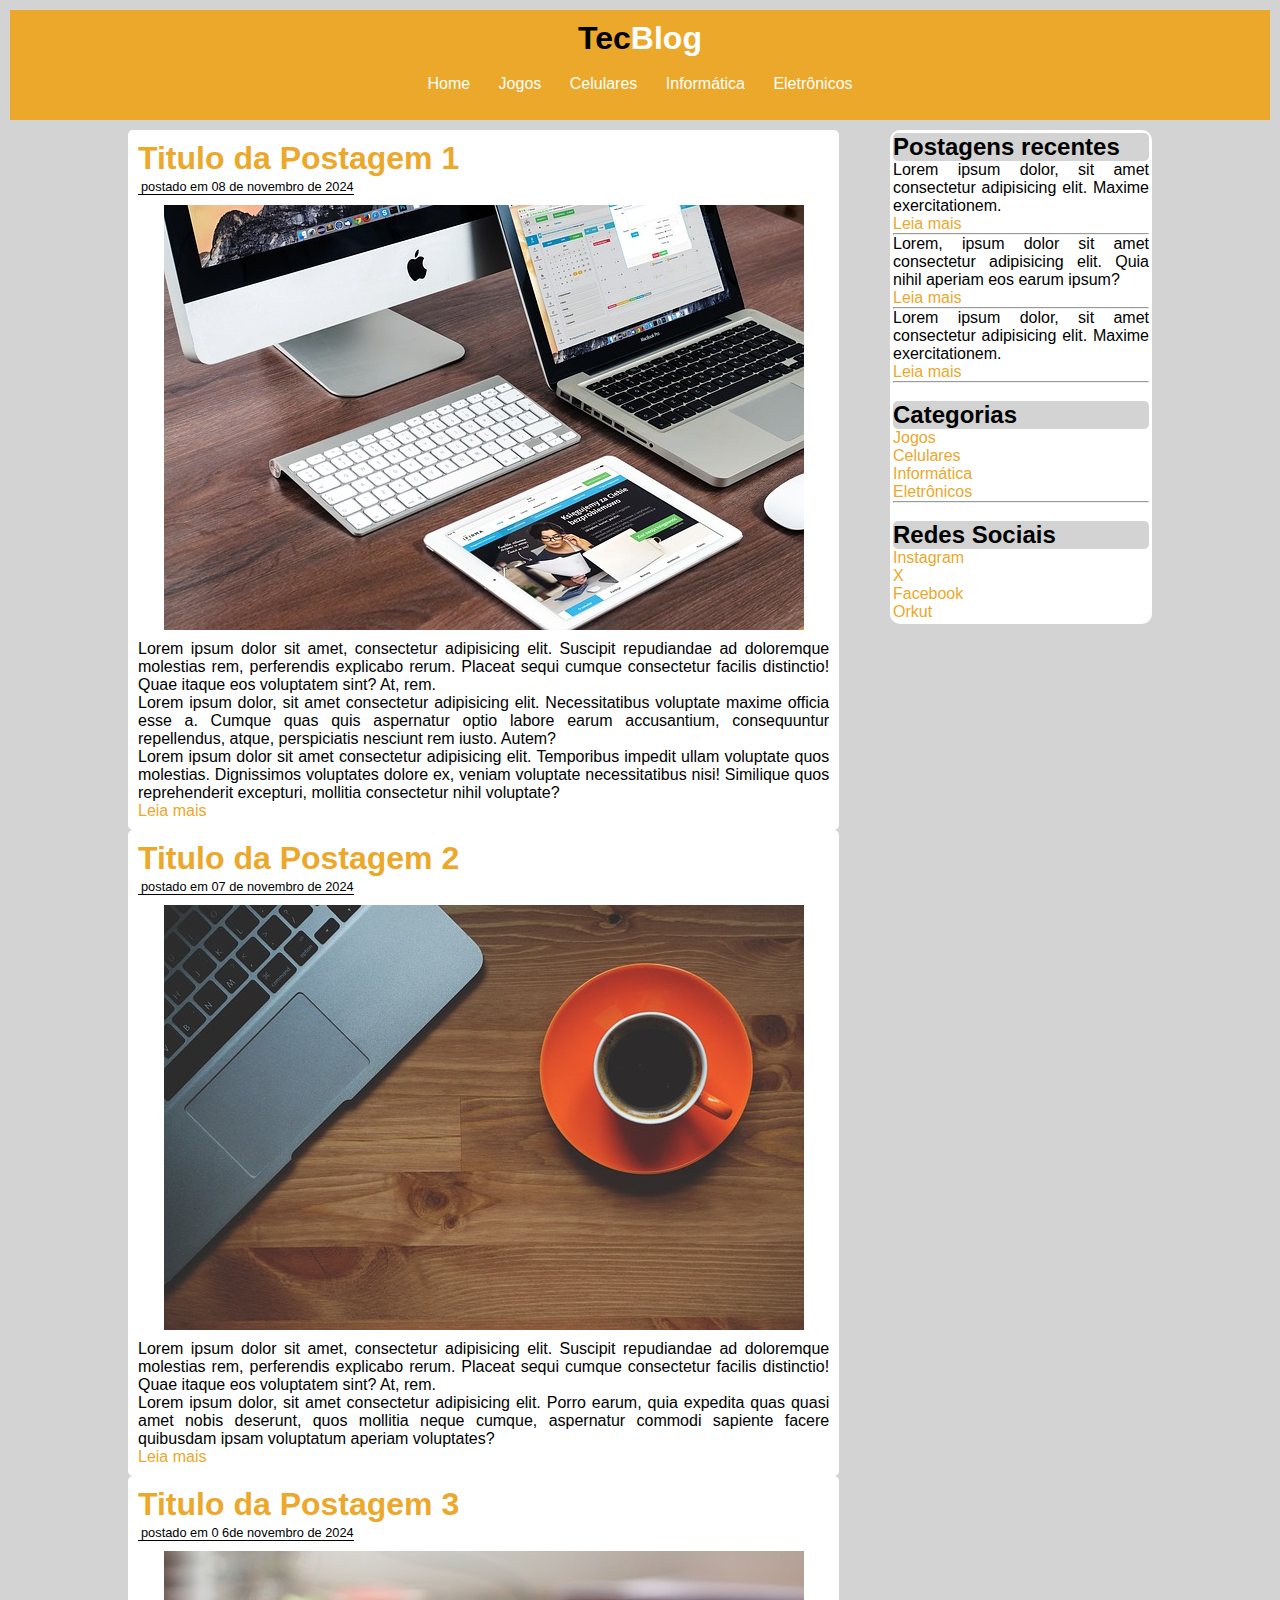
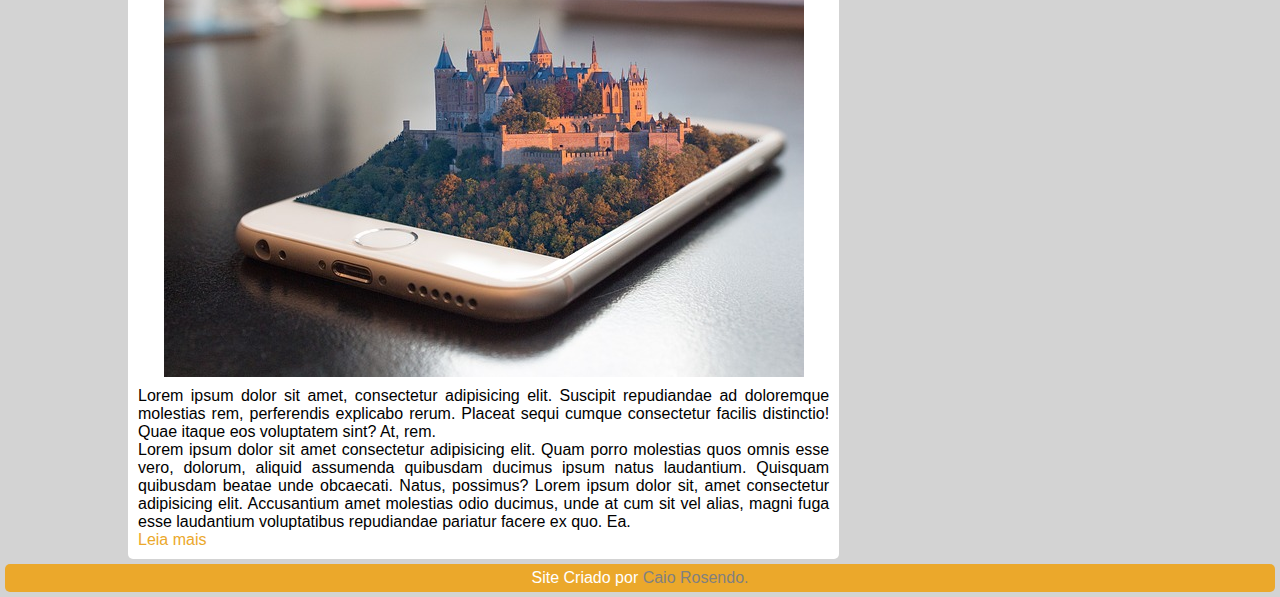
<file: aula55/index.html>
<!DOCTYPE html>
<html lang="en">
<head>
    <meta charset="UTF-8">
    <meta name="viewport" content="width=device-width, initial-scale=1.0">
    <title>Tecblog</title>
    <link rel="stylesheet" href="estilo.css">
</head>
<body>
    <header>
        <h1>Tec<span>Blog</span></h1>
        <br>
        <menu>
            <a href="#">Home</a>
            <a href="#">Jogos</a>
            <a href="#">Celulares</a>
            <a href="#">Informática</a>
            <a href="#">Eletrônicos</a>
        </menu>
    </header>
    <main>
        <div class="post">
            <h1>Titulo da Postagem 1</h1>
            <span class="data">postado em 08 de novembro de 2024</span>
            <img src="imagens/imagem2.jpg" alt="eletronicos">
            <p>Lorem ipsum dolor sit amet, consectetur adipisicing elit. Suscipit repudiandae ad doloremque molestias rem, perferendis explicabo rerum. Placeat sequi cumque consectetur facilis distinctio! Quae itaque eos voluptatem sint? At, rem.</p>
            <p>Lorem ipsum dolor, sit amet consectetur adipisicing elit. Necessitatibus voluptate maxime officia esse a. Cumque quas quis aspernatur optio labore earum accusantium, consequuntur repellendus, atque, perspiciatis nesciunt rem iusto. Autem?</p>
            <p>Lorem ipsum dolor sit amet consectetur adipisicing elit. Temporibus impedit ullam voluptate quos molestias. Dignissimos voluptates dolore ex, veniam voluptate necessitatibus nisi! Similique quos reprehenderit excepturi, mollitia consectetur nihil voluptate?</p>
            <a href="#">Leia mais</a>
        </div>

        <div id="direita">
            <div>
                <h2>Postagens recentes</h2>
                <p>Lorem ipsum dolor, sit amet consectetur adipisicing elit. Maxime exercitationem.</p>
                <a href="#">Leia mais</a>
                <hr>
                <p>Lorem, ipsum dolor sit amet consectetur adipisicing elit. Quia nihil aperiam eos earum ipsum?</p>
                <a href="#">Leia mais</a>
                <hr>
                <p>Lorem ipsum dolor, sit amet consectetur adipisicing elit. Maxime exercitationem.</p>
                <a href="#">Leia mais</a>
                <hr>
            </div>
            <br>
            <div>
                <h2>Categorias</h2>
                <menu>
                    <a href="#">Jogos</a><br>
                    <a href="#">Celulares</a><br>
                    <a href="#">Informática</a><br>
                    <a href="#">Eletrônicos</a><br>
                </menu>
            </div>
            <hr> <br>
            <div>
                <h2>Redes Sociais</h2>
                <a href="#">Instagram</a><br>
                <a href="#">X</a><br>
                <a href="#">Facebook</a><br>
                <a href="#">Orkut</a><br>
            </div>
        </div>     
        <div style="clear: left"></div>

        <div class="post">
            <h1>Titulo da Postagem 2</h1>
            <span class="data">postado em 07 de novembro de 2024</span>
            <img src="imagens/imagem1.jpg" alt="eletronicos">
            <p>Lorem ipsum dolor sit amet, consectetur adipisicing elit. Suscipit repudiandae ad doloremque molestias rem, perferendis explicabo rerum. Placeat sequi cumque consectetur facilis distinctio! Quae itaque eos voluptatem sint? At, rem.</p>
            <p>Lorem ipsum dolor, sit amet consectetur adipisicing elit. Porro earum, quia expedita quas quasi amet nobis deserunt, quos mollitia neque cumque, aspernatur commodi sapiente facere quibusdam ipsam voluptatum aperiam voluptates?</p>
            <a href="#">Leia mais</a>
            <br>
        </div>
        <div class="post">
            <h1>Titulo da Postagem 3</h1>
            <span class="data">postado em 0 6de novembro de 2024</span>
            <img src="imagens/imagem3.jpg" alt="eletronicos">
            <p>Lorem ipsum dolor sit amet, consectetur adipisicing elit. Suscipit repudiandae ad doloremque molestias rem, perferendis explicabo rerum. Placeat sequi cumque consectetur facilis distinctio! Quae itaque eos voluptatem sint? At, rem.</p>
            <p>Lorem ipsum dolor sit amet consectetur adipisicing elit. Quam porro molestias quos omnis esse vero, dolorum, aliquid assumenda quibusdam ducimus ipsum natus laudantium. Quisquam quibusdam beatae unde obcaecati. Natus, possimus? Lorem ipsum dolor sit, amet consectetur adipisicing elit. Accusantium amet molestias odio ducimus, unde at cum sit vel alias, magni fuga esse laudantium voluptatibus repudiandae pariatur facere ex quo. Ea.</p>
            <a href="#">Leia mais</a>
        </div>
     </div>
    
    </main>

    <div style="clear: both;"></div>
    <footer>
        
        Site Criado por <a href="https://github.com/caiorosendo" target="_blank">Caio Rosendo.</a>
    </footer>
</body>
</html>
</file>
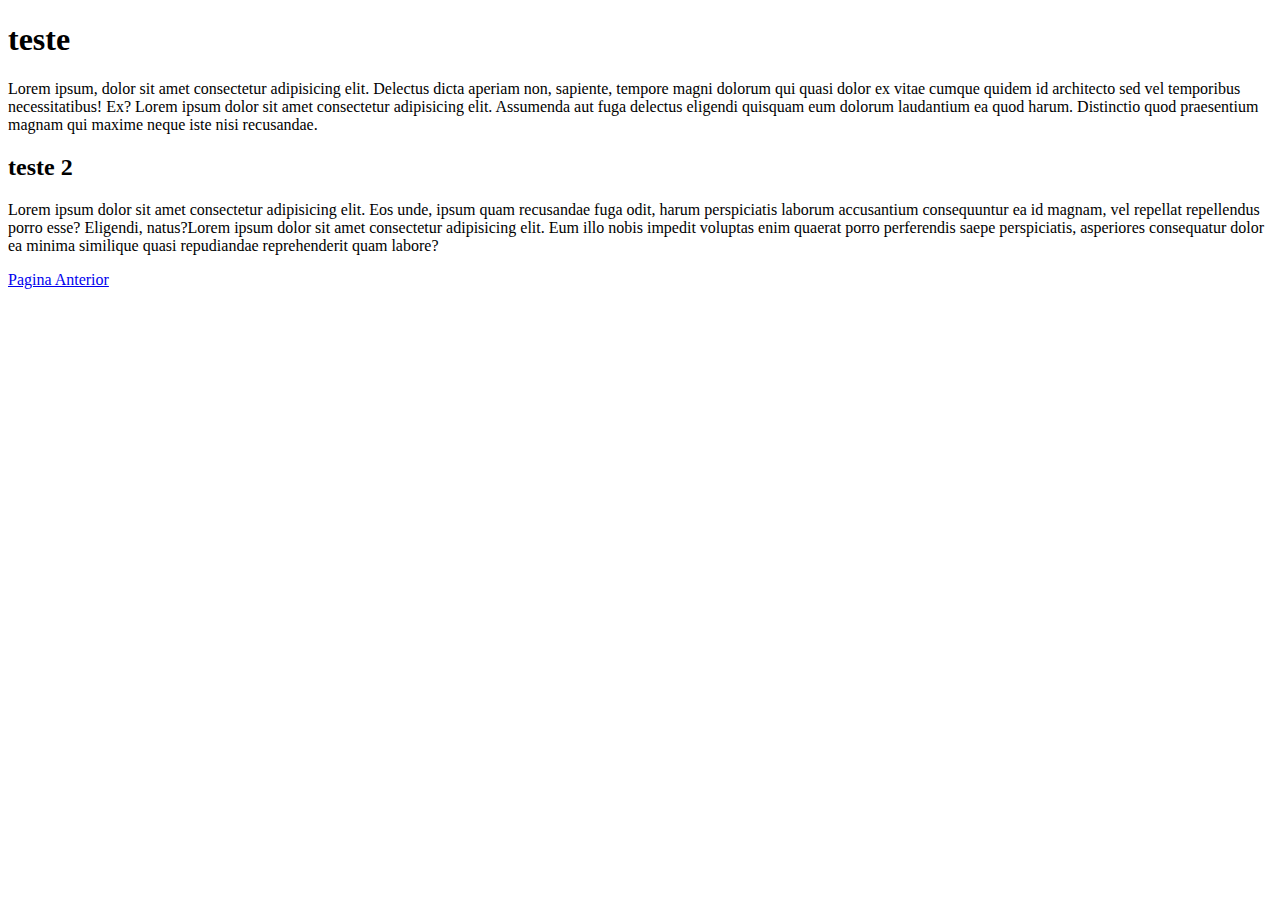
<file: HTML/aula-1/primeiro projeto/pag002.html>
<!DOCTYPE html>
<html lang="en">
<head>
    <meta charset="UTF-8">
    <meta name="viewport" content="width=device-width, initial-scale=1.0">
    <title>Document</title>
</head>
<body>
    <h1>teste</h1>
    <p>Lorem ipsum, dolor sit amet consectetur adipisicing elit. Delectus dicta aperiam non, sapiente, tempore magni dolorum qui quasi dolor ex vitae cumque quidem id architecto sed vel temporibus necessitatibus! Ex? Lorem ipsum dolor sit amet consectetur adipisicing elit. Assumenda aut fuga delectus eligendi quisquam eum dolorum laudantium ea quod harum. Distinctio quod praesentium magnam qui maxime neque iste nisi recusandae.</p>

    <h2>teste 2</h2>
    <p>Lorem ipsum dolor sit amet consectetur adipisicing elit. Eos unde, ipsum quam recusandae fuga odit, harum perspiciatis laborum accusantium consequuntur ea id magnam, vel repellat repellendus porro esse? Eligendi, natus?Lorem ipsum dolor sit amet consectetur adipisicing elit. Eum illo nobis impedit voluptas enim quaerat porro perferendis saepe perspiciatis, asperiores consequatur dolor ea minima similique quasi repudiandae reprehenderit quam labore?</p>

    <a href="projeto.html">Pagina Anterior</a>
</body>
</html>
</file>
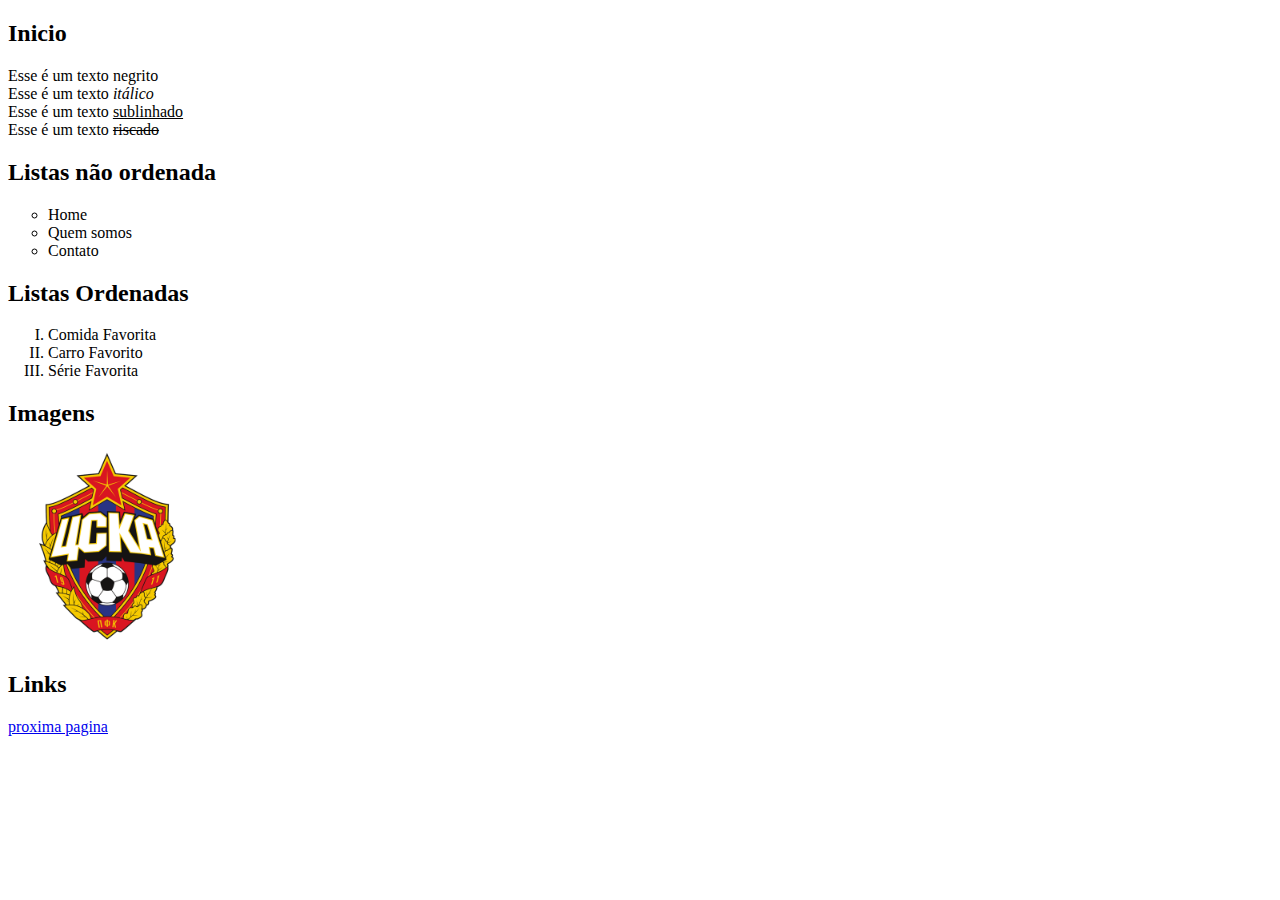
<file: HTML/aula-1/primeiro projeto/projeto.html>
<!DOCTYPE html>
<html lang="en">
<head>
    <meta charset="UTF-8">
    <meta name="viewport" content="width=device-width, initial-scale=1.0">
    <title>iniciando HTML</title>
</head>
<body>
    <h2>Inicio</h2>
    <p>
        Esse é um texto <srong>negrito</srong> <br>
        Esse é um texto <em>itálico</em> <br>
        Esse é um texto <u>sublinhado</u> <br>
        Esse é um texto <strike>riscado</strike>
    </p>
    <h2>Listas não ordenada</h2>
    <ul type="circle">
        <li>Home</li>
        <li>Quem somos</li>
        <li>Contato</li>
    </ul>
    <h2>Listas Ordenadas</h2>
    <!--1, A, a, I, i -->
        <ol type="I">
            <li>Comida Favorita</li>
            <li>Carro Favorito</li>
            <li>Série Favorita</li>
        </ol>
    <h2>Imagens</h2>
    <img src="../imagens/i.png" width="200" height="200" alt="escudo do cska">

    <h2>Links</h2>
    <a href="pag002.html"> proxima pagina</a>
</body>
</html>
</file>
<file: aula55/estilo.css>
@charset "UTF-8";

* {
    margin: 0px; padding: 0px;
    font-family: 'Trebuchet MS', 'Lucida Sans Unicode', 'Lucida Grande', 'Lucida Sans', Arial, sans-serif;
}

body {
    background-color: lightgrey;
}

header {
    background-color: rgb(235, 168, 43);
    text-align: center;
    height: 10vh;
    padding: 10px;
    margin: 10px;
}

header span{
    color: white;
}

header a {
    text-decoration: none;
    color: white;
    padding: 5px 12px;
}

header a:hover {
    background-color: white;
    color:rgb(235, 168, 43) ;
}

main {
    width: 80vw;
    margin: 0px auto;  
}

main > div.post {
    float: left;
    padding: 10px;
    background-color: white;
    border-radius: 5px;
    width: 54vw;
}

main > div.post > h1 {
    color: rgb(235, 168, 43);
}
span.data {
    padding-left: 3px;
    font-size: 0.8em;
    border-bottom: 1px solid black;
}

main > div > img {
    padding: 10px;
    width: 50vw;
    display: block;
    margin: auto;
}

main p {
    text-align: justify;
}

main > div#direita {
   background-color: white;
   float: right;
   width: 20vw;
   border-radius: 10px;
   padding: 3px;
}

main a {
    text-decoration: none;
    color: rgb(235, 168, 43);
}

main a:hover {
    text-decoration: underline;
}

main h2 {
    background-color: lightgray;
    border-radius: 5px;
}

footer {
    margin: 5px;
    padding: 5px;
    background-color: rgb(235, 168, 43);
    border-radius: 5px;
    color: white;
    text-align: center;
}

footer a {
    text-decoration: none;
    color: gray;
}

footer a:hover {
    color: rgb(235, 168, 43);
    background-color: white;
}
</file>
